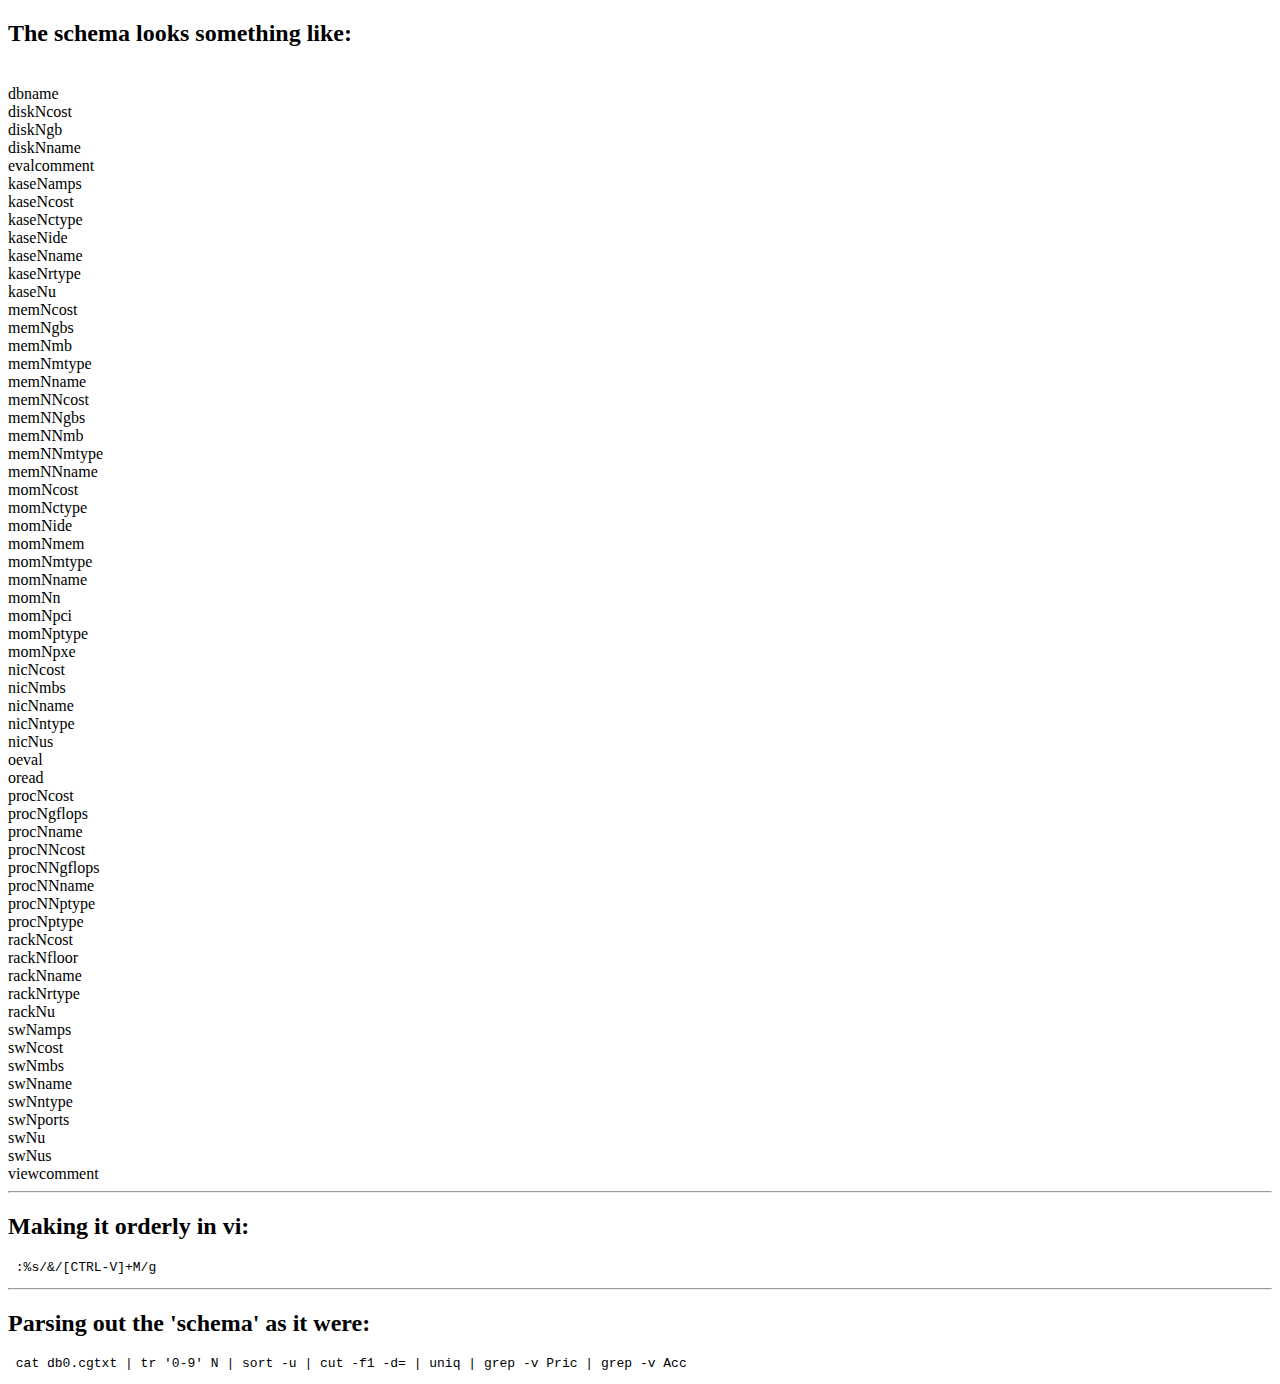
<file: docs/db/index.html>
<?xml version="1.0" encoding="UTF-8"?> 
<!DOCTYPE html PUBLIC "-//W3C//DTD XHTML 1.0 Strict//EN" "http://www.w3.org/TR/xhtml1/DTD/xhtml1-strict.dtd">
<html xmlns="http://www.w3.org/1999/xhtml" xml:lang="en" lang="en">
<head>
    <link rel="stylesheet" type="text/css" href="http://dev.fawncalc.ydduj.org/fawncalc.css" />
    <meta http-equiv="Content-Type" content="text/html; charset=UTF-8" />
    <title></title>
</head>
<body>

<h2>The schema looks something like:</h2>
<br>
<li>dbname</li>
<li>diskNcost</li>
<li>diskNgb</li>
<li>diskNname</li>
<li>evalcomment</li>
<li>kaseNamps</li>
<li>kaseNcost</li>
<li>kaseNctype</li>
<li>kaseNide</li>
<li>kaseNname</li>
<li>kaseNrtype</li>
<li>kaseNu</li>
<li>memNcost</li>
<li>memNgbs</li>
<li>memNmb</li>
<li>memNmtype</li>
<li>memNname</li>
<li>memNNcost</li>
<li>memNNgbs</li>
<li>memNNmb</li>
<li>memNNmtype</li>
<li>memNNname</li>
<li>momNcost</li>
<li>momNctype</li>
<li>momNide</li>
<li>momNmem</li>
<li>momNmtype</li>
<li>momNname</li>
<li>momNn</li>
<li>momNpci</li>
<li>momNptype</li>
<li>momNpxe</li>
<li>nicNcost</li>
<li>nicNmbs</li>
<li>nicNname</li>
<li>nicNntype</li>
<li>nicNus</li>
<li>oeval</li>
<li>oread</li>
<li>procNcost</li>
<li>procNgflops</li>
<li>procNname</li>
<li>procNNcost</li>
<li>procNNgflops</li>
<li>procNNname</li>
<li>procNNptype</li>
<li>procNptype</li>
<li>rackNcost</li>
<li>rackNfloor</li>
<li>rackNname</li>
<li>rackNrtype</li>
<li>rackNu</li>
<li>swNamps</li>
<li>swNcost</li>
<li>swNmbs</li>
<li>swNname</li>
<li>swNntype</li>
<li>swNports</li>
<li>swNu</li>
<li>swNus</li>
<li>viewcomment</li>
<hr>
<h2>Making it orderly in vi: </h2>
<pre> :%s/&/[CTRL-V]+M/g</pre>
<hr>
<h2>Parsing out the 'schema' as it were:</h2>
<pre> cat db0.cgtxt | tr '0-9' N | sort -u | cut -f1 -d= | uniq | grep -v Pric | grep -v Acc</pre>
</body>
</html>
</file>
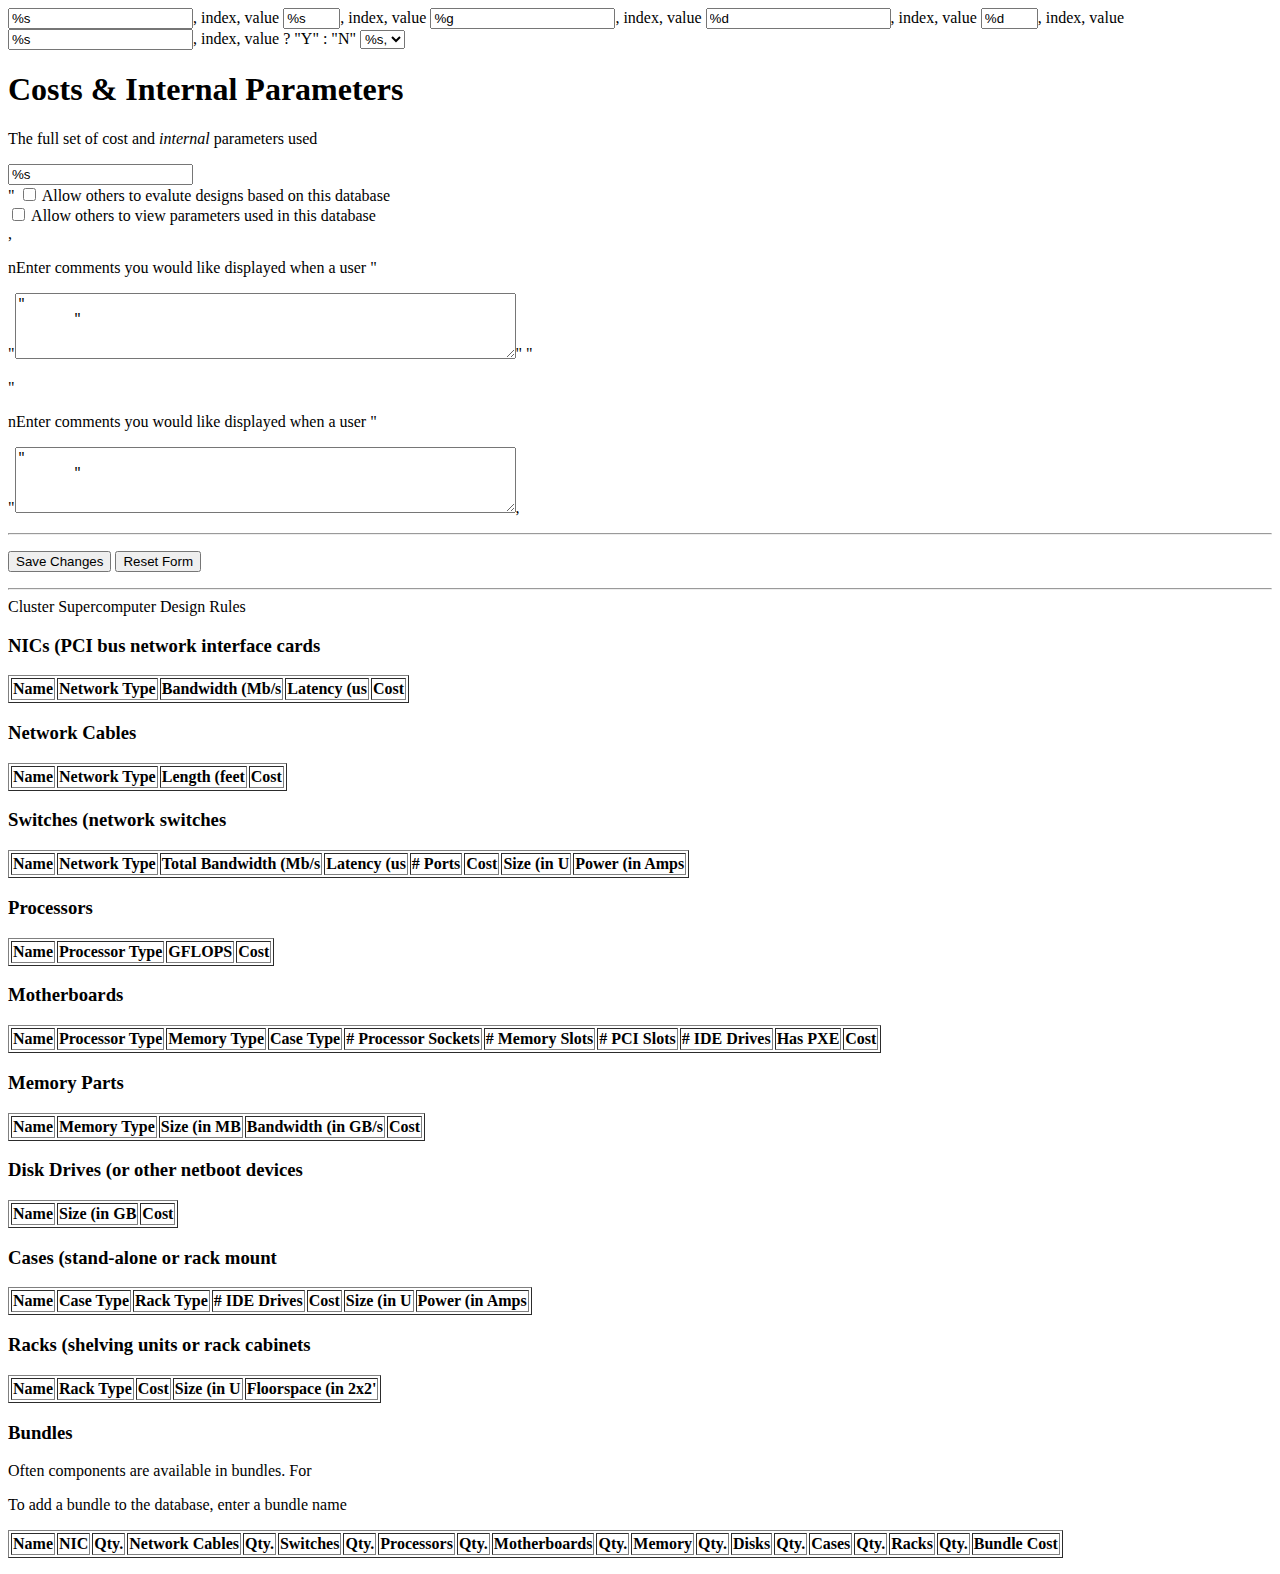
<file: info.htm>
<TD><INPUT TYPE="TEXT" NAME=""name"" "  
VALUE="%s"></TD>, index, value
<TD><INPUT TYPE="TEXT" SIZE="4" NAME=""name"" "  
VALUE="%s"></TD>, index, value
<TD><INPUT TYPE="TEXT" NAME=""name"" "  
VALUE="%g"></TD>, index, value
<TD><INPUT TYPE="TEXT" NAME=""name"" "  
VALUE="%d"></TD>, index, value
<TD><INPUT TYPE="TEXT" SIZE="4" NAME=""name"" "  
VALUE="%d"></TD>, index, value
<TD><INPUT TYPE="TEXT" NAME=""name"" " 
VALUE="%s"></TD>, index, value ? "Y" : "N"
<TD><SELECT NAME=""NAME"">, bundle 
<OPTION %s VALUE="%d">%s, 
</SELECT></TD> 
<head>
<title>CDR Costs &AMP; Internal Parameters</title>
</head>
<body>
<p>
<H1>Costs &AMP; Internal Parameters</H2>
<P>
<P>
<p>
<FORM METHOD="POST" ACTION=""CDR_EXEC"">
<INPUT TYPE="HIDDEN" NAME="version" VALUE="%d">
<INPUT TYPE="HIDDEN" NAME="paramset" VALUE="%d">
<INPUT TYPE="HIDDEN" NAME="email" VALUE="%s">
<INPUT TYPE="HIDDEN" NAME="password" VALUE="%s">
<P>
The full set of cost and <EM>internal</EM> parameters used 
<P>
<INPUT TYPE="TEXT" NAME="dbname" VALUE="%s" MAXLENGTH=400>
<br>"
<INPUT TYPE="CHECKBOX" NAME="oeval" VALUE=1 %s>
Allow others to evalute designs based on this database<br>
<INPUT TYPE="CHECKBOX" NAME="oread" VALUE=1 %s>
Allow others to view parameters used in this database<br>,
<P>nEnter comments you would like displayed when a user
       "<P>
       "<TEXTAREA ROWS="4" COLS="60" NAME="evalcomment">"
       "</TEXTAREA>"
       "<P>
       "<P>nEnter comments you would like displayed when a user
       "<P>
       "<TEXTAREA ROWS="4" COLS="60" NAME="viewcomment">"
       "</TEXTAREA>,
<P><HR><P>
<INPUT TYPE="SUBMIT" VALUE="Save Changes" NAME="set_params">
<INPUT TYPE=RESET VALUE="Reset Form">
</FORM>
<p>
<HR>
<A HREF="http://aggregate.org/">
</A> Cluster Supercomputer Design Rules
</BODY>
</HTML>
<H3>NICs (PCI bus network interface cards</H3>
<TABLE BORDER>
<TR>
<TH ALIGN=LEFT>Name</TH>
<TH ALIGN=LEFT>Network Type</TH>
<TH ALIGN=LEFT>Bandwidth (Mb/s</TH>
<TH ALIGN=LEFT>Latency (us</TH>
<TH ALIGN=LEFT>Cost</TH>
</TR>
</TR>
</TABLE>
<P>
<H3>Network Cables</H3>
<TABLE BORDER>
<TR>
<TH ALIGN=LEFT>Name</TH>
<TH ALIGN=LEFT>Network Type</TH>
<TH ALIGN=LEFT>Length (feet</TH>
<TH ALIGN=LEFT>Cost</TH>
</TR>
</TABLE>
<P>
<H3>Switches (network switches</H3>
<TABLE BORDER>
<TR>
<TH ALIGN=LEFT>Name</TH>
<TH ALIGN=LEFT>Network Type</TH>
<TH ALIGN=LEFT>Total Bandwidth (Mb/s</TH>
<TH ALIGN=LEFT>Latency (us</TH>
<TH ALIGN=LEFT># Ports</TH>
<TH ALIGN=LEFT>Cost</TH>
<TH ALIGN=LEFT>Size (in U</TH>
<TH ALIGN=LEFT>Power (in Amps</TH>
</TR>
</TABLE>
<P>
<H3>Processors</H3>
<TABLE BORDER>
<TR>
<TH ALIGN=LEFT>Name</TH>
<TH ALIGN=LEFT>Processor Type</TH>
<TH ALIGN=LEFT>GFLOPS</TH>
<TH ALIGN=LEFT>Cost</TH>
</TR>
</TABLE>
<P>
<H3>Motherboards</H3>
<TABLE BORDER>
<TR>
<TH ALIGN=LEFT>Name</TH>
<TH ALIGN=LEFT>Processor Type</TH>
<TH ALIGN=LEFT>Memory Type</TH>
<TH ALIGN=LEFT>Case Type</TH>
<TH ALIGN=LEFT># Processor Sockets</TH>
<TH ALIGN=LEFT># Memory Slots</TH>
<TH ALIGN=LEFT># PCI Slots</TH>
<TH ALIGN=LEFT># IDE Drives</TH>
<TH ALIGN=LEFT>Has PXE</TH>
<TH ALIGN=LEFT>Cost</TH>
</TR>
</TABLE>
<P>
<H3>Memory Parts</H3>
<TABLE BORDER>
<TR>
<TH ALIGN=LEFT>Name</TH>
<TH ALIGN=LEFT>Memory Type</TH>
<TH ALIGN=LEFT>Size (in MB</TH>
<TH ALIGN=LEFT>Bandwidth (in GB/s</TH>
<TH ALIGN=LEFT>Cost</TH>
</TR>
</TABLE>
<P>
<H3>Disk Drives (or other netboot devices</H3>
<TABLE BORDER>
<TR>
<TH ALIGN=LEFT>Name</TH>
<TH ALIGN=LEFT>Size (in GB</TH>
<TH ALIGN=LEFT>Cost</TH>
</TR>
</TABLE>
<P>
<H3>Cases (stand-alone or rack mount</H3>
<TABLE BORDER>
<TR>
<TH ALIGN=LEFT>Name</TH>
<TH ALIGN=LEFT>Case Type</TH>
<TH ALIGN=LEFT>Rack Type</TH>
<TH ALIGN=LEFT># IDE Drives</TH>
<TH ALIGN=LEFT>Cost</TH>
<TH ALIGN=LEFT>Size (in U</TH>
<TH ALIGN=LEFT>Power (in Amps</TH>
</TR>
</TABLE>
<P>
<H3>Racks (shelving units or rack cabinets</H3>
<TABLE BORDER>
<TR>
<TH ALIGN=LEFT>Name</TH>
<TH ALIGN=LEFT>Rack Type</TH>
<TH ALIGN=LEFT>Cost</TH>
<TH ALIGN=LEFT>Size (in U</TH>
<TH ALIGN=LEFT>Floorspace (in 2x2'</TH>
</TR>
</TABLE>
<P>
<H3>Bundles</H3>
<P>Often components are available in bundles.  For 
<P>To add a bundle to the database, enter a bundle name
<P>
<TABLE BORDER>
<TR>
<TH ALIGN=LEFT>Name</TH>
<TH ALIGN=LEFT>NIC</TH>
<TH ALIGN=LEFT>Qty.</TH>
<TH ALIGN=LEFT>Network Cables</TH>
<TH ALIGN=LEFT>Qty.</TH>
<TH ALIGN=LEFT>Switches</TH>
<TH ALIGN=LEFT>Qty.</TH>
<TH ALIGN=LEFT>Processors</TH>
<TH ALIGN=LEFT>Qty.</TH>
<TH ALIGN=LEFT>Motherboards</TH>
<TH ALIGN=LEFT>Qty.</TH>
<TH ALIGN=LEFT>Memory</TH>
<TH ALIGN=LEFT>Qty.</TH>
<TH ALIGN=LEFT>Disks</TH>
<TH ALIGN=LEFT>Qty.</TH>
<TH ALIGN=LEFT>Cases</TH>
<TH ALIGN=LEFT>Qty.</TH>
<TH ALIGN=LEFT>Racks</TH>
<TH ALIGN=LEFT>Qty.</TH>
<TH ALIGN=LEFT>Bundle Cost</TH>
</TR>
</TABLE>
<P>
</file>
